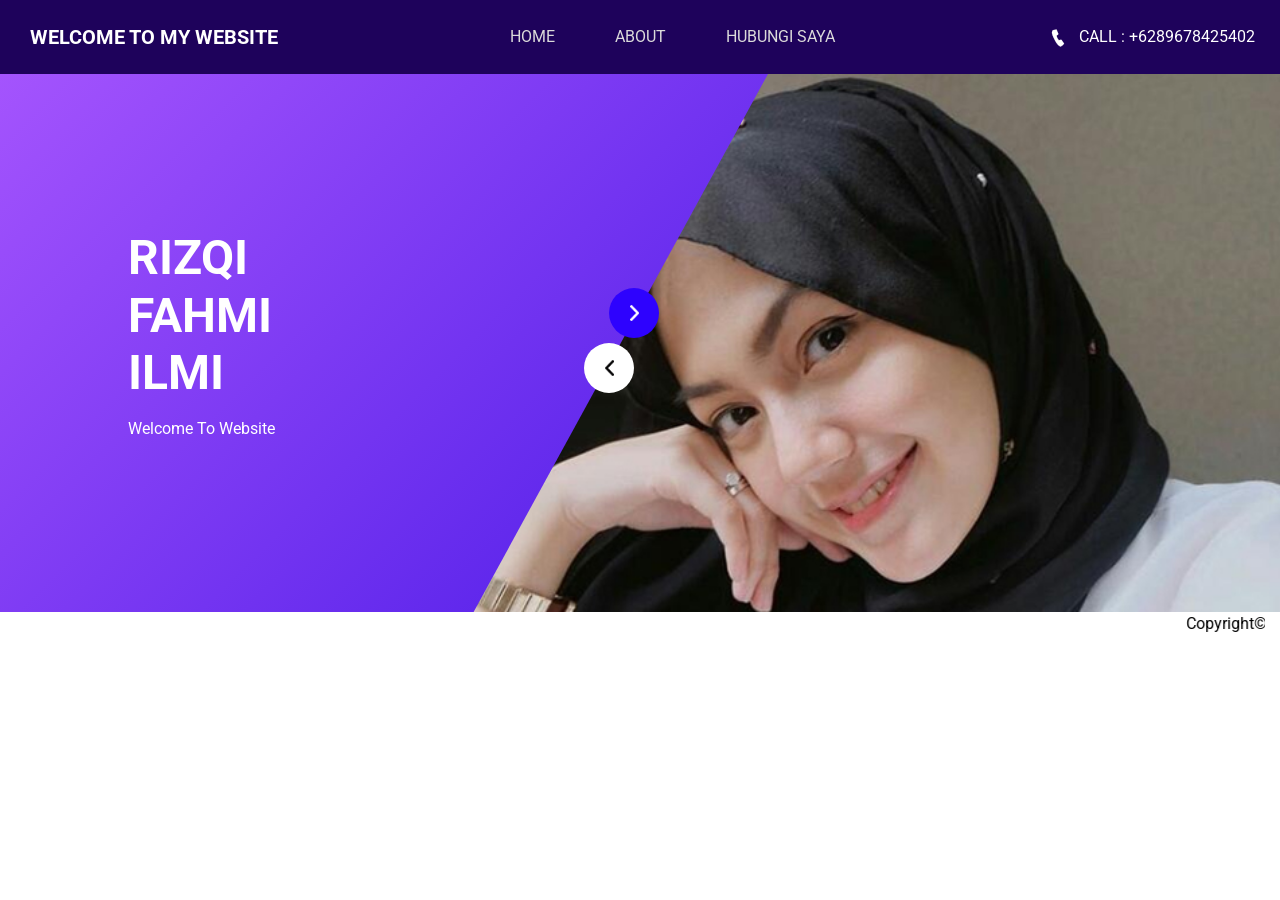
<file: index.html>
<!DOCTYPE html>
<html>

<head>
  <!-- Basic -->
  <meta charset="utf-8" />
  <meta http-equiv="X-UA-Compatible" content="IE=edge" />
  <!-- Mobile Metas -->
  <meta name="viewport" content="width=device-width, initial-scale=1, shrink-to-fit=no" />
  <!-- Site Metas -->
  <meta name="keywords" content="" />
  <meta name="description" content="" />
  <meta name="author" content="" />

  <title>ELEMENTS</title>

  <!-- slider stylesheet -->
  <link rel="stylesheet" type="text/css"
    href="https://cdnjs.cloudflare.com/ajax/libs/OwlCarousel2/2.1.3/assets/owl.carousel.min.css" />

  <!-- bootstrap core css -->
  <link rel="stylesheet" type="text/css" href="css/bootstrap.css" />

  <!-- fonts style -->
  <link href="https://fonts.googleapis.com/css?family=Poppins:400,700|Roboto:400,700&display=swap" rel="stylesheet">
  <!-- Custom styles for this template -->
  <link href="css/style.css" rel="stylesheet" />
  <!-- responsive style -->
  <link href="css/responsive.css" rel="stylesheet" />
</head>

<body>
  <div class="hero_area">
    <!-- header section strats -->
    <header class="header_section">
      <div class="container-fluid">
        <nav class="navbar navbar-expand-lg custom_nav-container ">
          <a class="navbar-brand" href="index.html">
            <span>
              Welcome to My Website
            </span>
          </a>
          <button class="navbar-toggler" type="button" data-toggle="collapse" data-target="#navbarSupportedContent"
            aria-controls="navbarSupportedContent" aria-expanded="false" aria-label="Toggle navigation">
            <span class="navbar-toggler-icon"></span>
          </button>

          <div class="collapse navbar-collapse" id="navbarSupportedContent">
            <div class="d-flex mx-auto flex-column flex-lg-row align-items-center">
              <ul class="navbar-nav  ">
                <li class="nav-item active">
                  <a class="nav-link" href="index.html">Home <span class="sr-only">(current)</span></a>
                </li>
                <li class="nav-item">
                  <a class="nav-link" href="about.html">About </a>
                </li>
                  <a class="nav-link" href="contact.html">Hubungi Saya</a>
                </li>
              </ul>
            </div>
            <div class="quote_btn-container  d-flex justify-content-center">
              <a href="">
                <img src="images/call.png" alt="">
                CALL : +6289678425402
              </a>
            </div>
          </div>
        </nav>
      </div>
    </header>
    <!-- end header section -->
    <!-- slider section -->
    <section class=" slider_section position-relative">

      <div class="slider_bg-container">

      </div>
      <div class="slider-container">

        <div class="detail-box">
          <a class="carousel-control-prev" href="#carouselExampleControls" role="button" data-slide="prev">
            <span class="sr-only">Previous</span>
          </a>
          <a class="carousel-control-next" href="#carouselExampleControls" role="button" data-slide="next">
            <span class="sr-only">Next</span>
          </a>
          <h1>
            Rizqi<br>
            Fahmi <br>
            Ilmi
          </h1>
          <p>
            Welcome To Website
          </p>
        </div>
        <div class="img-box">
          <div id="carouselExampleControls" class="carousel slide" data-ride="carousel">
            <div class="carousel-inner">
              <div class="carousel-item active">
                <img src="images/Cantik1.jpg" alt="">
              </div>
              <div class="carousel-item">
                <img src="images/Cantik1.jpg" alt="">
              </div>
              <div class="carousel-item">
                <img src="images/Cantik1.jpg" alt="">
              </div>
            </div>

          </div>

        </div>
      </div>

    </section>
    <!-- end slider section -->
  </div>
  <section class="container-fluid footer_section">
    <p>
      <marquee><font color="black" font-size="small">Copyright&copy; 2022Rymutich</font></maquee>
    </p>
  </section>
  <!-- footer section -->

  <script type="text/javascript" src="js/jquery-3.4.1.min.js"></script>
  <script type="text/javascript" src="js/bootstrap.js"></script>

</body>
</body>

</html>
</file>
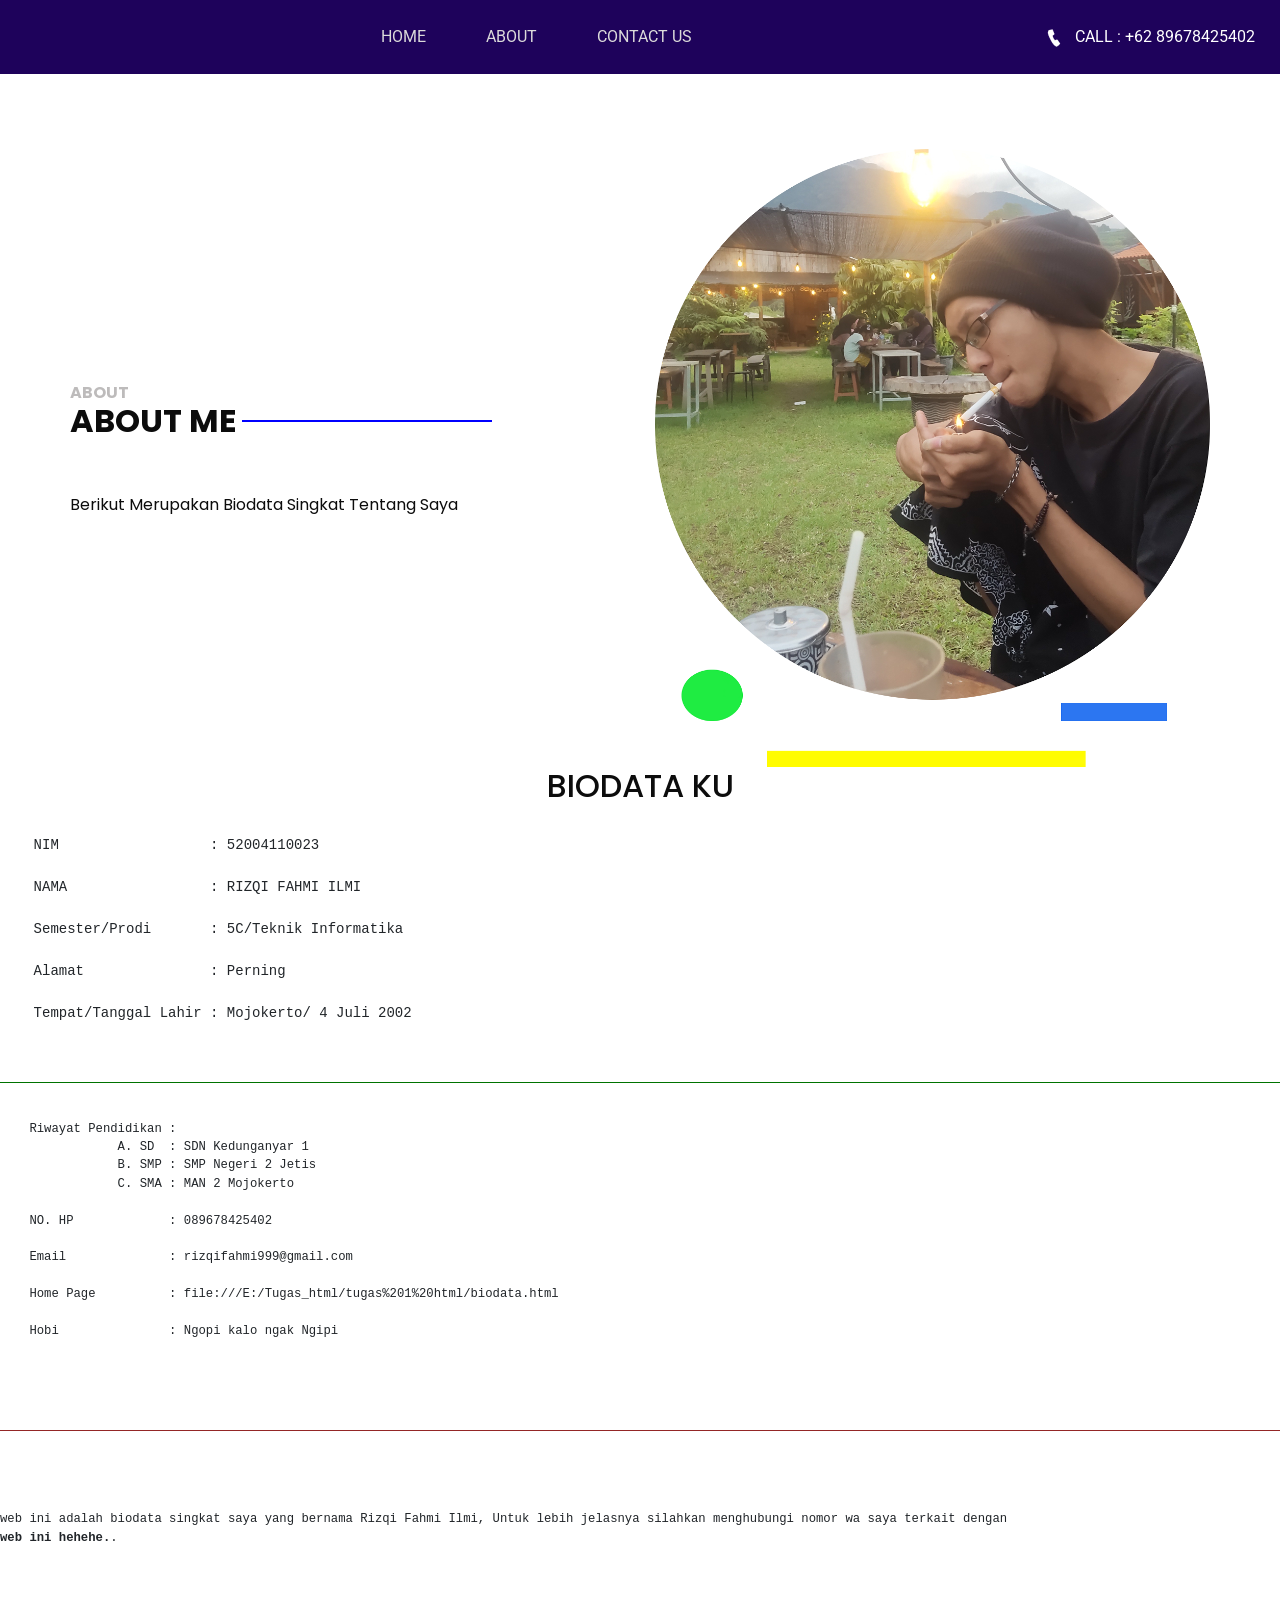
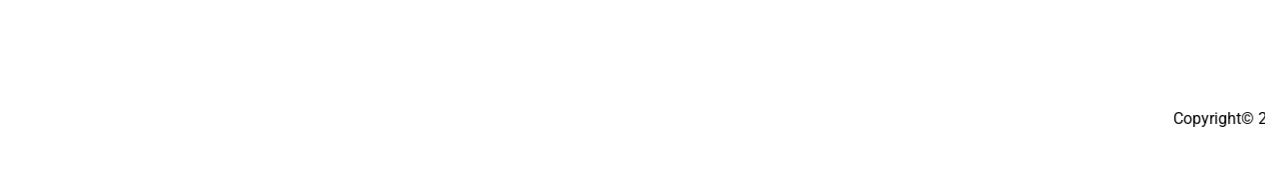
<file: about.html>
<!DOCTYPE html>
<html>

<head>
  <!-- Basic -->
  <meta charset="utf-8" />
  <meta http-equiv="X-UA-Compatible" content="IE=edge" />
  <!-- Mobile Metas -->
  <meta name="viewport" content="width=device-width, initial-scale=1, shrink-to-fit=no" />
  <!-- Site Metas -->
  <meta name="keywords" content="" />
  <meta name="description" content="" />
  <meta name="author" content="" />

  <title>ELEMENTS</title>

  <!-- slider stylesheet -->
  <link rel="stylesheet" type="text/css"
    href="https://cdnjs.cloudflare.com/ajax/libs/OwlCarousel2/2.1.3/assets/owl.carousel.min.css" />

  <!-- bootstrap core css -->
  <link rel="stylesheet" type="text/css" href="css/bootstrap.css" />

  <!-- fonts style -->
  <link href="https://fonts.googleapis.com/css?family=Poppins:400,700|Roboto:400,700&display=swap" rel="stylesheet">
  <!-- Custom styles for this template -->
  <link href="css/style.css" rel="stylesheet" />
  <!-- responsive style -->
  <link href="css/responsive.css" rel="stylesheet" />
</head>

<body class="sub_page">
  <div class="hero_area">
    <!-- header section strats -->
    <header class="header_section">
      <div class="container-fluid">
        <nav class="navbar navbar-expand-lg custom_nav-container ">
          <button class="navbar-toggler" type="button" data-toggle="collapse" data-target="#navbarSupportedContent"
            aria-controls="navbarSupportedContent" aria-expanded="false" aria-label="Toggle navigation">
            <span class="navbar-toggler-icon"></span>
          </button>

          <div class="collapse navbar-collapse" id="navbarSupportedContent">
            <div class="d-flex mx-auto flex-column flex-lg-row align-items-center">
              <ul class="navbar-nav  ">
                <li class="nav-item active">
                  <a class="nav-link" href="index.html">Home <span class="sr-only">(current)</span></a>
                </li>
                <li class="nav-item">
                  <a class="nav-link" href="about.html">About </a>
                <li class="nav-item">
                  <a class="nav-link" href="contact.html">Contact us</a>
                </li>
              </ul>
            </div>
            <div class="quote_btn-container  d-flex justify-content-center">
              <a href="">
                <img src="images/call.png" alt="">
                CALL : +62 89678425402
              </a>
            </div>
          </div>
        </nav>
      </div>
    </header>
    <!-- end header section -->
  </div>

  <!-- about section -->
  <section class="about_section layout_padding">
    <div class="container">
      <div class="row">
        <div class="col-md-6">
          <div class="detail-box">
            <h6>
              About
            </h6>
            <div class="custom_heading-container">
              <h2>
                About Me
              </h2>
              <hr>
            </div>
            <p>
             Berikut Merupakan Biodata Singkat Tentang Saya
            </p>
          </div>
        </div>
        <div class="col-md-6">
          <div class="img-box">
            <img src="images/cahganteng.png" alt="">
          </div>
        </div>
      </div>
    </div>
    <div>
      <h2 align="center">BIODATA KU</h2>
<PRE>

    NIM                  : 52004110023<BR>
    NAMA                 : RIZQI FAHMI ILMI <br>
    Semester/Prodi       : 5C/Teknik Informatika <br>
    Alamat               : Perning <br>
    Tempat/Tanggal Lahir : Mojokerto/ 4 Juli 2002 <br>

</PRE>
<hr SIZE ="12PX" COLOR= "Green" = "center"><PRE>

<PRE>
    Riwayat Pendidikan :
                A. SD  : SDN Kedunganyar 1
                B. SMP : SMP Negeri 2 Jetis
                C. SMA : MAN 2 Mojokerto <br>
    NO. HP             : 089678425402<BR>
    Email              : rizqifahmi999@gmail.com <br>
    Home Page          : file:///E:/Tugas_html/tugas%201%20html/biodata.html <br>
    Hobi               : Ngopi kalo ngak Ngipi <br>

</PRE>
<hr SIZE ="12PX" COLOR= "Brown" = "center"><PRE>

<p>web ini adalah biodata singkat saya yang bernama Rizqi Fahmi Ilmi, Untuk lebih jelasnya silahkan menghubungi nomor wa saya terkait dengan
<b>web ini hehehe.</b>.<br></p>
    </div>
  </section>
  <!-- end about section -->

  <!-- footer section -->
  <section class="container-fluid footer_section">
    <p>
      <marquee><font color="black" font-size="small">Copyright&copy; 2022Rymutich</font></maquee>
    </p>
  </section>
  <!-- footer section -->

  <script type="text/javascript" src="js/jquery-3.4.1.min.js"></script>
  <script type="text/javascript" src="js/bootstrap.js"></script>

</body>
</body>

</html>
</file>
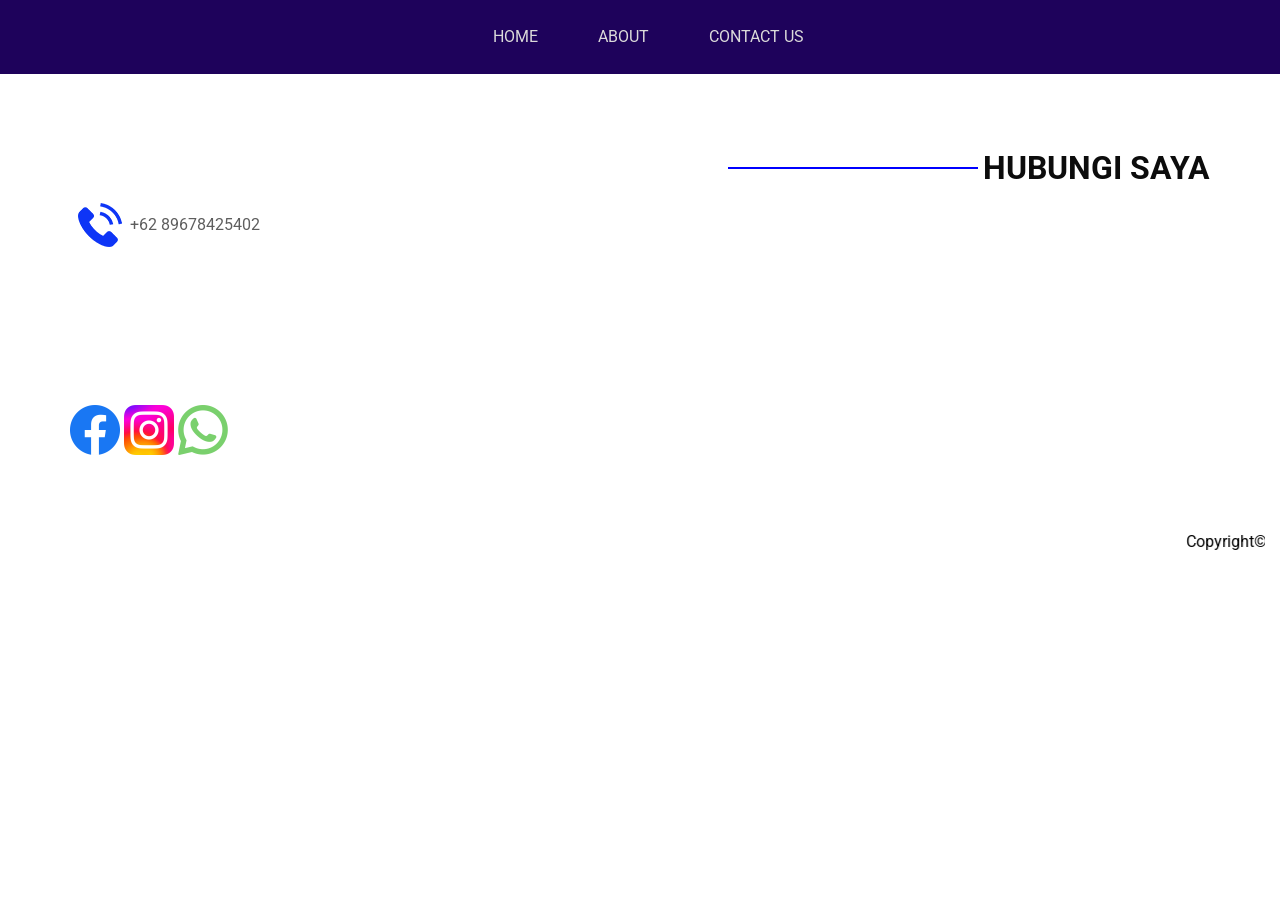
<file: contact.html>
<!DOCTYPE html>
<html>

<head>
  <!-- Basic -->
  <meta charset="utf-8" />
  <meta http-equiv="X-UA-Compatible" content="IE=edge" />
  <!-- Mobile Metas -->
  <meta name="viewport" content="width=device-width, initial-scale=1, shrink-to-fit=no" />
  <!-- Site Metas -->
  <meta name="keywords" content="" />
  <meta name="description" content="" />
  <meta name="author" content="" />

  <title>ELEMENTS</title>

  <!-- slider stylesheet -->
  <link rel="stylesheet" type="text/css"
    href="https://cdnjs.cloudflare.com/ajax/libs/OwlCarousel2/2.1.3/assets/owl.carousel.min.css" />

  <!-- bootstrap core css -->
  <link rel="stylesheet" type="text/css" href="css/bootstrap.css" />

  <!-- fonts style -->
  <link href="https://fonts.googleapis.com/css?family=Poppins:400,700|Roboto:400,700&display=swap" rel="stylesheet">
  <!-- Custom styles for this template -->
  <link href="css/style.css" rel="stylesheet" />
  <!-- responsive style -->
  <link href="css/responsive.css" rel="stylesheet" />
</head>

<body class="sub_page">
  <div class="hero_area">
    <!-- header section strats -->
    <header class="header_section">
      <div class="container-fluid">
        <nav class="navbar navbar-expand-lg custom_nav-container ">
          <a class="navbar-brand" href="index.html">
          </a>
          <button class="navbar-toggler" type="button" data-toggle="collapse" data-target="#navbarSupportedContent"
            aria-controls="navbarSupportedContent" aria-expanded="false" aria-label="Toggle navigation">
            <span class="navbar-toggler-icon"></span>
          </button>

          <div class="collapse navbar-collapse" id="navbarSupportedContent">
            <div class="d-flex mx-auto flex-column flex-lg-row align-items-center">
              <ul class="navbar-nav  ">
                <li class="nav-item active">
                  <a class="nav-link" href="index.html">Home <span class="sr-only">(current)</span></a>
                </li>
                <li class="nav-item">
                  <a class="nav-link" href="about.html">About </a>
                </li>
                <li class="nav-item">
                  <a class="nav-link" href="contact.html">Contact us</a>
                </li>
              </ul>
            </div>
          </div>
        </nav>
      </div>
    </header>
    <!-- end header section -->
  </div>

  <!-- contact section -->

  <section class="contact_section layout_padding">
    <div class="container">
      <div class="d-flex flex-column align-items-end">
        <div class="custom_heading-container">
          <hr>
          <h2>
            Hubungi Saya
          </h2>
        </div>
      </div>
      <div class="contact_items">

        <a href="">
          <div class="item ">
            <div class="img-box box-2">

            </div>
            <div class="detail-box">
              <p>
                +62 89678425402
              </p>
            </div>
          </div>
        </a>

          </div>
        </a>
      </div>
    </div>
  </section>

  <section class="info_section layout_padding">
    <div class="container">
      <div class="info_social">
              <a href="https://facebook.com/Rizqi Fahmi"><img src="images/fb.png" alt=""></a>
              <a href="https://www.instagram.com/fahmirzq"> <img src="images/instagram.png" alt=""></a>
              <a href="https://wa.me/qr/WFPUCQQQ2MAMA1"><img src="images/whatsapp.png"alt=""></a>
    </div>
  </section>

  <section class="container-fluid footer_section">
    <p>
      <marquee><font color="black" font-size="small">Copyright&copy; 2022Rymutich</font></maquee>
    </p>
  </section>


  <script type="text/javascript" src="js/jquery-3.4.1.min.js"></script>
  <script type="text/javascript" src="js/bootstrap.js"></script>

</body>
</body>

</html>
</file>
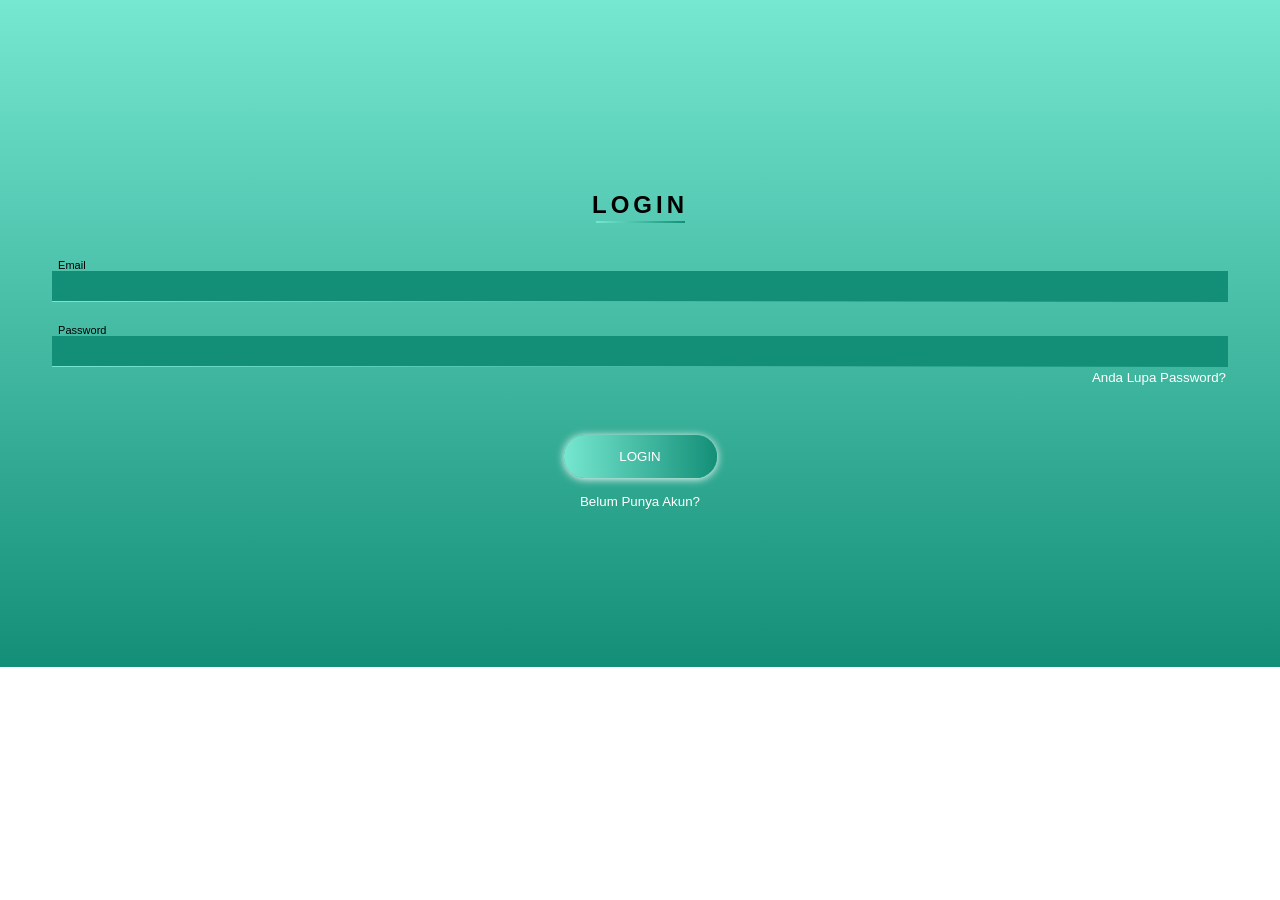
<file: login.html>
<!DOCTYPE html>
<html lang="en">
<head>
    <meta charset="UTF-8">
    <meta http-equiv="X-UA-Compatible" content="IE=edge">
    <meta name="viewport" content="width=device-width, initial-scale=1.0">
    <title>Login</title>
    <link rel="stylesheet" type="text/css" href="login.css">
</head>
<body>
    <div id="Card">
        <div id="card-content">
            <div id="card-tittle">
                <h2>LOGIN</h2>
                <div class="underline-tittle">
                </div>
            </div>
            <form method="post" class="form">
                <label for="user-email" style="padding-top: 13px">&nbsp; 
                Email
                </label>
                <input id="user-email" class="form-content" type="Email"
                name="Email" autocomplete="on" required/>
                <div class="form-border"></div>

                <label for="user-password" style="padding-top: 22px">
                &nbsp; Password
                </label>
                <input id="user-password" class="form-content" type="Password"
                name="Password" required/>
                <div class="form-border"></div>
                <a href="#">
                    <legend id="forgot-pass">Anda Lupa Password?</legend>
                </a>
                <input id="submit-btn" type="submit" name="submit" value="LOGIN">
                <a href="#" id="signup">Belum Punya Akun?</a>

            </form>
        </div>
    </div>
</body>
</html>
</file>
<file: css/style.css>
body {
  font-family: "Roboto", sans-serif;
  color: #0c0c0c;
  background-color: #ffffff;
}

.layout_padding {
  padding: 75px 0;
}

.layout_padding2 {
  padding: 45px 0;
}

.layout_padding2-top {
  padding-top: 45px;
}

.layout_padding2-bottom {
  padding-bottom: 45px;
}

.layout_padding-top {
  padding-top: 75px;
}

.layout_padding-bottom {
  padding-bottom: 75px;
}

.custom_heading-container {
  display: -webkit-box;
  display: -ms-flexbox;
  display: flex;
  -webkit-box-align: center;
      -ms-flex-align: center;
          align-items: center;
}

.custom_heading-container h2 {
  text-transform: uppercase;
  font-weight: bold;
}

.custom_heading-container hr {
  width: 250px;
  border: none;
  height: 1.5px;
  background-color: #0000ff;
  margin: 0 5px 0.5rem 5px;
}

/*header section*/
.hero_area {
  position: relative;
}

.sub_page .hero_area {
  height: auto;
}

.hero_area.sub_pages {
  height: auto;
}

.header_section {
  background-color: #1e025b;
  padding: 10px 0;
}

.header_section .container-fluid {
  padding-right: 25px;
  padding-left: 25px;
}

.header_section .nav_container {
  margin: 0 auto;
}

.header_section .quote_btn-container a {
  color: #ffffff;
}

.header_section .quote_btn-container a img {
  margin-right: 10px;
}

.header_section .quote_btn-container a span {
  margin: 0 10px 0 20px;
}

.custom_nav-container.navbar-expand-lg .navbar-nav .nav-link {
  padding: 10px 20px;
  color: #dbdada;
  text-align: center;
  text-transform: uppercase;
}

.custom_nav-container.navbar-expand-lg .navbar-nav .nav-link:hover {
  color: #ffffff;
}

a,
a:hover,
a:focus {
  text-decoration: none;
}

a:hover,
a:focus {
  color: initial;
}

.btn,
.btn:focus {
  outline: none !important;
  -webkit-box-shadow: none;
          box-shadow: none;
}

.navbar-brand,
.navbar-brand:hover {
  text-transform: uppercase;
  font-weight: bold;
  font-size: 24px;
}

.custom_nav-container .nav_search-btn {
  background-image: url(../images/search-icon.png);
  background-size: 22px;
  background-repeat: no-repeat;
  background-position-y: 7px;
  width: 35px;
  height: 35px;
  padding: 0;
  border: none;
}

.navbar-brand {
  display: -webkit-box;
  display: -ms-flexbox;
  display: flex;
  -webkit-box-align: center;
      -ms-flex-align: center;
          align-items: center;
}

.navbar-brand img {
  width: 40px;
  margin-right: 5px;
}

.navbar-brand span {
  font-size: 20px;
  font-weight: 700;
  color: #ffffff;
  margin-left: 5px;
}

.custom_nav-container {
  z-index: 99999;
  padding: 5px 0;
}

.custom_nav-container .navbar-toggler {
  outline: none;
}

.custom_nav-container .navbar-toggler .navbar-toggler-icon {
  background-image: url(../images/menu.png);
  background-size: 40px;
}

/*end header section*/
/* slider section */
.slider_section .slider-container {
  display: -webkit-box;
  display: -ms-flexbox;
  display: flex;
  -webkit-box-align: center;
      -ms-flex-align: center;
          align-items: center;
  padding-left: 10%;
}

.slider_section .detail-box {
  width: 45%;
  z-index: 4;
  color: #ffffff;
}

.slider_section .detail-box h1 {
  text-transform: uppercase;
  font-weight: bold;
  font-size: 3rem;
}

.slider_section .detail-box p {
  width: 75%;
  margin-top: 15px;
}

.slider_section .detail-box .slider-link {
  display: inline-block;
  padding: 10px 35px;
  border: 1px solid #ffffff;
  background-color: transparent;
  color: #ffffff;
  border-radius: 25px;
  margin-top: 35px;
}

.slider_section .detail-box .slider-link:hover {
  background-color: #ffffff;
  color: black;
}

.slider_section .img-box {
  width: 73%;
  margin-left: -17%;
  position: relative;
  z-index: 2;
}

.slider_section .img-box img {
  width: 100%;
}

.slider_section .slider_bg-container {
  position: absolute;
  width: 100%;
  height: 100%;
  background: linear-gradient(135deg, #a454fd, #2b05df);
  z-index: 3;
  -webkit-clip-path: polygon(0 0, 60% 0, 37% 100%, 0% 100%);
          clip-path: polygon(0 0, 60% 0, 37% 100%, 0% 100%);
}

.slider_section .carousel-control-prev,
.slider_section .carousel-control-next {
  left: 47.6%;
  width: 50px;
  height: 50px;
  z-index: 9;
  background-size: 9px;
  background-repeat: no-repeat;
  background-position: center;
  opacity: 1;
  border-radius: 100%;
}

.slider_section .carousel-control-prev {
  background-image: url(../images/prev.png);
  background-color: #ffffff;
  top: 50%;
  -webkit-transform: translate(-50%, 0);
          transform: translate(-50%, 0);
}

.slider_section .carousel-control-next {
  background-image: url(../images/next.png);
  background-color: #2e02fe;
  top: calc(50% - 30px);
  -webkit-transform: translate(0, -50%);
          transform: translate(0, -50%);
}

.about_section {
  font-family: "Poppins", sans-serif;
}

.about_section .row {
  -webkit-box-align: center;
      -ms-flex-align: center;
          align-items: center;
}

.about_section a {
  display: inline-block;
  padding: 8px 25px;
  background-color: #000000;
  border: 1px solid #000000;
  color: #ffffff;
  border-radius: 25px;
  margin-top: 45px;
}

.about_section a:hover {
  background-color: transparent;
  color: #000000;
}

.about_section p {
  margin-top: 45px;
}

.about_section .img-box img {
  width: 100%;
}

.about_section h6 {
  text-transform: uppercase;
  color: #bdbbbb;
  font-weight: bold;
  margin: 0;
}

.contact_section .contact_form-container input {
  border: none;
  outline: none;
  border-bottom: 1px solid #000;
  width: 90%;
  margin: 15px 0;
  background-color: transparent;
}

.contact_section .contact_form-container input::-webkit-input-placeholder {
  color: #595959;
  font-size: 14px;
}

.contact_section .contact_form-container input:-ms-input-placeholder {
  color: #595959;
  font-size: 14px;
}

.contact_section .contact_form-container input::-ms-input-placeholder {
  color: #595959;
  font-size: 14px;
}

.contact_section .contact_form-container input::placeholder {
  color: #595959;
  font-size: 14px;
}

.contact_section .contact_form-container input.message_input {
  margin-top: 80px;
}

.contact_section .contact_form-container button {
  border: none;
  background-color: #0e35f6;
  color: #fff;
  font-size: 15px;
  padding: 15px 55px;
  border-radius: 30px;
  text-transform: uppercase;
}

.contact_section .contact_form-container button:hover {
  background-color: #082de2;
}

.contact_section .map-box #map {
  width: 100%;
  height: 100%;
}

.contact_items {
  margin: 0 auto;
  display: -webkit-box;
  display: -ms-flexbox;
  display: flex;
  -webkit-box-pack: justify;
      -ms-flex-pack: justify;
          justify-content: space-between;
}

.contact_items .item {
  width: 250px;
  display: -webkit-box;
  display: -ms-flexbox;
  display: flex;
  -webkit-box-align: center;
      -ms-flex-align: center;
          align-items: center;
  text-align: center;
}

.contact_items .item .img-box {
  width: 60px;
  height: 60px;
  border-radius: 100%;
  background-repeat: no-repeat;
  background-position: center;
}

.contact_items .item .detail-box {
  color: #5e5e5e;
}

.contact_items .item .detail-box p {
  margin: 0;
}

.contact_items {
  position: relative;
}

.contact_items a {
  position: relative;
}

.contact_items .item .img-box.box-1 {
  background-image: url(../images/location.png);
}

.contact_items .item .img-box.box-2 {
  background-image: url(../images/telephone.png);
}

.contact_items .item .img-box.box-3 {
  background-image: url(../images/envelope.png);
}

/*# sourceMappingURL=style.css.map */
</file>
<file: css/responsive.css>
@media (max-width: 1120px) {

  .quote_btn-container a {
    display: none;
  }
}

@media (max-width: 992px) {


  .slider_section .slider-container {
    flex-direction: column;
    padding: 0;
  }

  .slider_section .detail-box {
    width: 100%;
    text-align: center;
    padding: 75px 15px;
    background: linear-gradient(135deg, #a454fd, #2b05df);
    position: relative;
  }

  .slider_section .img-box {
    width: 100%;
    margin: 0;
  }

  .slider_section .slider_bg-container {
    display: none;
  }

  .slider_section .detail-box p {
    width: 90%;
    margin-left: auto;
    margin-right: auto;
  }

  .slider_section .carousel-control-prev,
  .slider_section .carousel-control-next {
    top: initial;
    bottom: 0;
    left: 44.6%;
  }

  .slider_section .carousel-control-prev {
    transform: translate(0, 50%);
  }

  .slider_section .carousel-control-next {
    transform: translate(115%, 50%);
  }

  .service_section .service_container {
    flex-wrap: wrap;
    justify-content: center;
  }

  .service_section .box {
    margin: 25px;
  }

  .service_section .box .name h6 {
    color: #ffffff;
  }

  .service_section::before {
    height: 100%;
  }

  .portfolio_section {
    padding-top: 75px;
  }

  .contact_items {
    flex-wrap: wrap;
    justify-content: center;
  }

  .contact_items .item {
    margin: 20px;
  }
}

@media (max-width: 768px) {
  .client_section .client_container {
    width: 100%;
  }

  .client_section .client_container .box {
    margin: 20px 15px;
  }

  .client_section .carousel-control-prev,
  .client_section .carousel-control-next {
    display: none;
  }

  .subscribe_section form {
    margin-top: 25px;
  }

  .contact_section .contact_form-container button {
    margin-bottom: 45px;
  }

  .contact_section .contact_form-container input {
    width: 100%;
  }
}

@media (max-width: 576px) {

  .slider_section .carousel-control-prev,
  .slider_section .carousel-control-next {

    left: 41.6%;
  }

  .custom_heading-container hr {
    display: none;
  }
}

@media (max-width: 480px) {

  .slider_section .carousel-control-prev,
  .slider_section .carousel-control-next {
    left: 39%;
  }

  .subscribe_section form {
    flex-direction: column;
    align-items: center;
  }

  .subscribe_section form button {
    transform: none;
    margin-top: 15px;
  }

  .slider_section .detail-box h1 {
    font-size: 2.5rem;
  }
}

@media (max-width: 420px) {}

@media (max-width: 360px) {

  .slider_section .carousel-control-prev,
  .slider_section .carousel-control-next {
    left: 36%;
  }
}

@media (min-width: 1200px) {
  .container {
    max-width: 1170px;
  }

  .custom_nav-container.navbar-expand-lg .navbar-nav .nav-link {
    padding: 10px 30px;
  }
</file>
<file: login.css>
a{
    text-decoration: none;
}
body{
    background: -webkit-linear-gradient(bottom,#148F77, #76e7d1);
    background-repeat: no-repeat;
}
label{
    font-family: "Raleway", sans-serif;
    font-size: 11px;
}
#forgot-pass{
    color: white;
    font-family: "Raleway", sans-serif;
    font-size: 10pt;
    margin-top: 3px;
    text-align: right;
}
#card{
    background: black;
    border-radius: 8px;
    box-shadow: 1px 2px 8px rgba(0,0,0,0.65);
    height:  410px;
    margin: 6rem auto 8.1rem auto;
    width: 329px;
}
#card-content{
    padding: 150px 44px;
}
#card-tittle{
    font-family: "Raleway Thin", sans-serif;
    letter-spacing: 4px;
    padding-bottom: 23px;
    padding-top: 13px;
    text-align: center;
}
#signup{
    color: #ffff;
    font-family: "Raleway", sans-serif;
    font-size: 10pt;
    margin-top: 16px;
    text-align: center;
}
#submit-btn{
    background: -webkit-linear-gradient(right,#148F77, #76e7d1);
    border-radius: 21px;
    border: none;
    box-shadow: 0px 1px 8px #ffff;
    cursor: pointer;
    color: white;
    font-family: "Raleway SemiBold", sans-serif;
    height: 42.3px;
    margin: 0 auto;
    margin-top: 50px;
    transition: 0.25s;
    width: 153px;
}
#submit-btn:hover{
    box-shadow: 0px 1px 18px #ffff;
}
.form{
    align-items: left;
    display: flex;
    flex-direction: column;
}
.form-border{
    height: 1px;
    width: 100%;
    background: -webkit-linear-gradient(right, #148F77, #76e7d1);
}
.form-content{
    background: #148F77;
    border: none;
    outline: none;
    padding-top: 14px;
}
.underline-tittle{
    background: -webkit-linear-gradient(right, #148F77, #76e7d1);
    height: 2px;
    margin: -1.1rem auto 0 auto;
    width: 89px;
}
</file>
